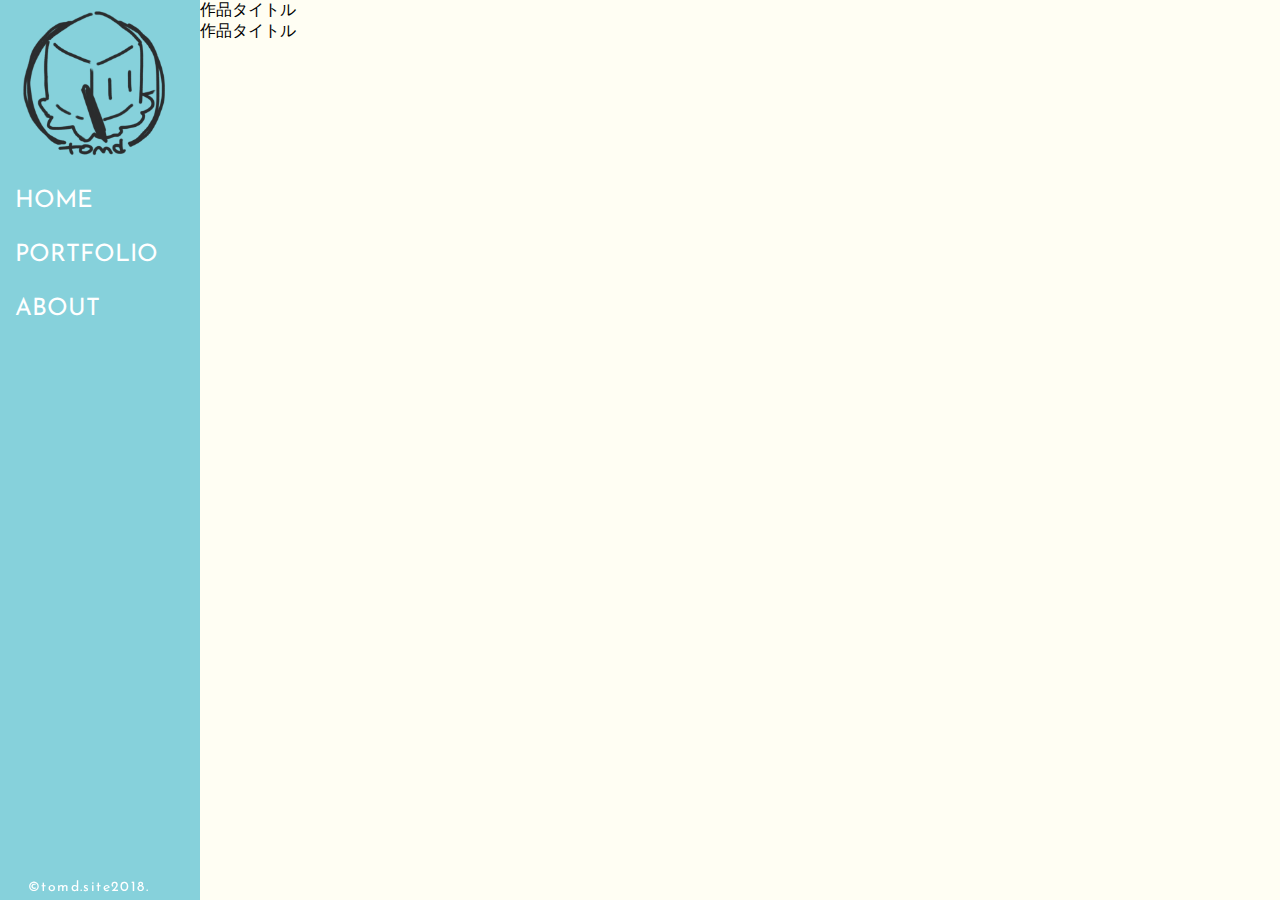
<file: about.html>
<!doctype html>
<html lang="ja">
  <head>
    <meta charset="UTF-8">
    <meta name="viewport" content="width=device-width,initial-scale=1">
    <!-- このmetaタグがないと、レスポンシブにできない。なかったから入れたよ。 -->
    <title>tomd.site2018</title>
    <link rel="stylesheet" href="css/cssreset-min.css">
    <link rel="stylesheet" href="css/pages.css">
    <link rel="stylesheet" href="https://use.fontawesome.com/releases/v5.7.2/css/all.css" integrity="sha384-fnmOCqbTlWIlj8LyTjo7mOUStjsKC4pOpQbqyi7RrhN7udi9RwhKkMHpvLbHG9Sr" crossorigin="anonymous">
    <link href="https://fonts.googleapis.com/css?family=Josefin+Sans:600" rel="stylesheet">
  </head>

  <body>
    <div id="wrap">    
		<header>
        <h1 class="about_logo">
          <img src="images/pftop.PNG" alt="tomd.site_ロゴ">
        </h1>
        <nav class="about_nav">
          <ul>
            <li><a href="./index.html">HOME</a></li>
            <li><a href="#">PORTFOLIO</a></li>
            <li><a href="#">ABOUT</a></li>
          </ul>
        </nav>
      </header>
		
      <main>
		  <div id="contents">
		 	<div class="cont">
				<p class="title">作品タイトル</p>
			</div>
			  
			<div class="cont">
				<p class="title">作品タイトル</p>
			</div>

			  
		  </div>
      </main>
      <footer>
        <p class="copy">&copy;tomd.site2018.</p>
      </footer>
    </div>


    <script src="https://code.jquery.com/jquery-3.3.1.js"></script>
    <script>
    
    </script>
  </body>
</html>
</file>
<file: css/pages.css>
@charset "utf-8";
/* CSS Document */
body{
	overflow: hidden;
}
#wrap{
	position: relative;
	background: #FFFEF3;
	width: 100%;
	height: 100vh;
	font-family: 'Josefin Sans', sans-serif;
	overflow: scroll;
}

header{
	position: fixed;
	top: 0;
	left: 0;
	background: #86D1DB;
	width: 200px;
	height: 100vh;
	transition: 1s;
}
@media screen and (max-width:600px){
	header{
		transition: 1s;
	}
}

.about_logo{
	width: 100%;
	height: auto;
	margin: 0 auto;
	text-align: center;
}

.about_logo img {
	width: 170px;
}

nav{
	margin: 0 auto;
	padding: 0 0 0 10px;
}

.about_nav ul li{
	position: relative;
	display: block;
	text-align: left;
}
.about_nav ul li:last-child{
	margin: 0;
}
nav ul li::after{
	position: absolute;
	top: -10px;
	right:10px;
	font-family: "Font Awesome 5 Free";
	content: "\f787";
	font-weight: 900;
	font-size: 30px;
	opacity: 0;
	color: orange;
	transition: .4s;
}
nav ul li:hover::after{
	opacity: 1;
	transition: .2s;
}

.about_nav a {
	display: block;
	margin: 10px 0 20px 0;
	padding: 5px 5px;
	color: #fff;
	font-size: 1.5em;
	text-decoration: none;
}


main {
	width: calc(100vw - 200px);
	height: 2000px;
	margin-left: auto;
	/* background: linear-gradient(gray,white); */
}




.copy{
	position: fixed;
	left: 28px;
	bottom: 5px;
	display: block;
	color: white;
	font-size: 14px;
	letter-spacing: .1em;
}
</file>
<file: css/cssreset-min.css>
/*
YUI 3.16.0 (build 76f0e08)
Copyright 2014 Yahoo! Inc. All rights reserved.
Licensed under the BSD License.
http://yuilibrary.com/license/
*/

html{color:#000;background:#FFF}body,div,dl,dt,dd,ul,ol,li,h1,h2,h3,h4,h5,h6,pre,code,form,fieldset,legend,input,textarea,p,blockquote,th,td{margin:0;padding:0}table{border-collapse:collapse;border-spacing:0}fieldset,img{border:0}address,caption,cite,code,dfn,em,strong,th,var{font-style:normal;font-weight:normal}ol,ul{list-style:none}caption,th{text-align:left}h1,h2,h3,h4,h5,h6{font-size:100%;font-weight:normal}q:before,q:after{content:''}abbr,acronym{border:0;font-variant:normal}sup{vertical-align:text-top}sub{vertical-align:text-bottom}input,textarea,select{font-family:inherit;font-size:inherit;font-weight:inherit;*font-size:100%}legend{color:#000}#yui3-css-stamp.cssreset{display:none}
</file>
